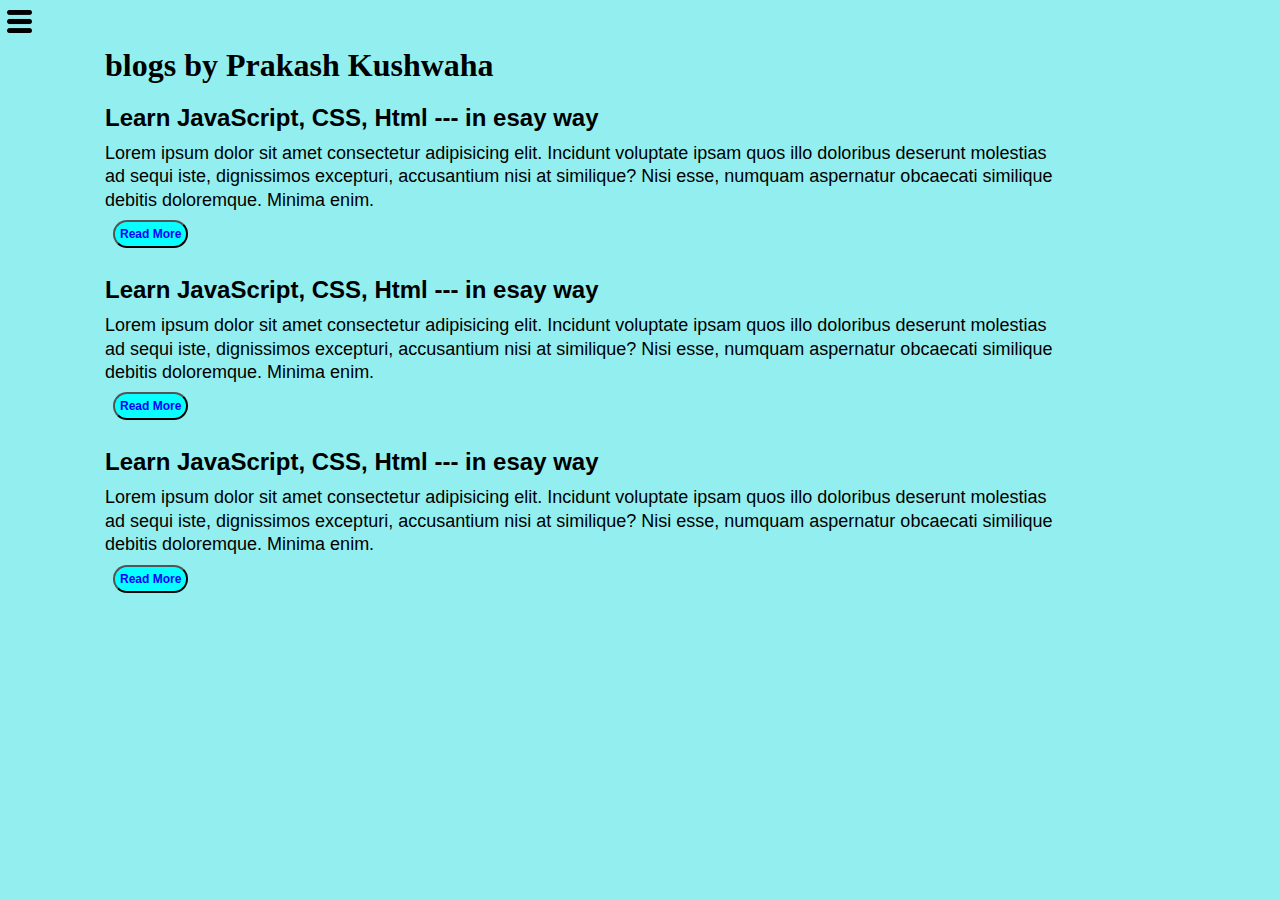
<file: blog.html>
<!DOCTYPE html>
<html lang="en">
<head>
    <meta charset="UTF-8">
    <meta name="viewport" content="width=device-width, initial-scale=1.0">
    <link rel="stylesheet" href="style.css">
    <title>Portfolio</title>
</head>
<body>
    <div class="container">

        <div class="sidebar sidebargo">

    <nav>
        <ul>
            <li><a href="/">Home</a></li>
            <li><a href="/intro.html">My intro</a></li>
            <li><a href="/services.html">Services</a></li>
            <li><a href="/blog.html">Blog</a></li>
            <li><a href="/contact.html">Contact Me</a></li>
        </ul>
    </nav>
</div>
<div class="main">
    <div class="hamburger">
        <img class="ham" src="image/ham2.png" alt="">
        <img class="cross" src="image/cross1.png" alt="">
    </div>
 <div class="blogcontainer">
    <h1>blogs by Prakash Kushwaha </h1>
    <div class="blogItem">
  <h2>Learn JavaScript, CSS, Html --- in esay way </h2>
  <p>Lorem ipsum dolor sit amet consectetur adipisicing elit. Incidunt voluptate ipsam quos illo doloribus deserunt molestias ad sequi iste, dignissimos excepturi, accusantium nisi at similique? Nisi esse, numquam aspernatur obcaecati similique debitis doloremque. Minima enim.</p>
  <button class="btn btnblog submitbtn">Read More</button>
</div>
  <div class="blogItem">
    <h2>Learn JavaScript, CSS, Html --- in esay way </h2>
    <p>Lorem ipsum dolor sit amet consectetur adipisicing elit. Incidunt voluptate ipsam quos illo doloribus deserunt molestias ad sequi iste, dignissimos excepturi, accusantium nisi at similique? Nisi esse, numquam aspernatur obcaecati similique debitis doloremque. Minima enim.</p>
    <button class="btn btnblog submitbtn">Read More</button>

</div>
    <div class="blogItem">
        <h2>Learn JavaScript, CSS, Html --- in esay way </h2>
        <p>Lorem ipsum dolor sit amet consectetur adipisicing elit. Incidunt voluptate ipsam quos illo doloribus deserunt molestias ad sequi iste, dignissimos excepturi, accusantium nisi at similique? Nisi esse, numquam aspernatur obcaecati similique debitis doloremque. Minima enim.</p>
        <button class="btn btnblog submitbtn">Read More</button>

    </div>
</div>
 </div>

    </div>
</div>
</div>
<script src="script.js" ></script>
</body>
</html>
</file>
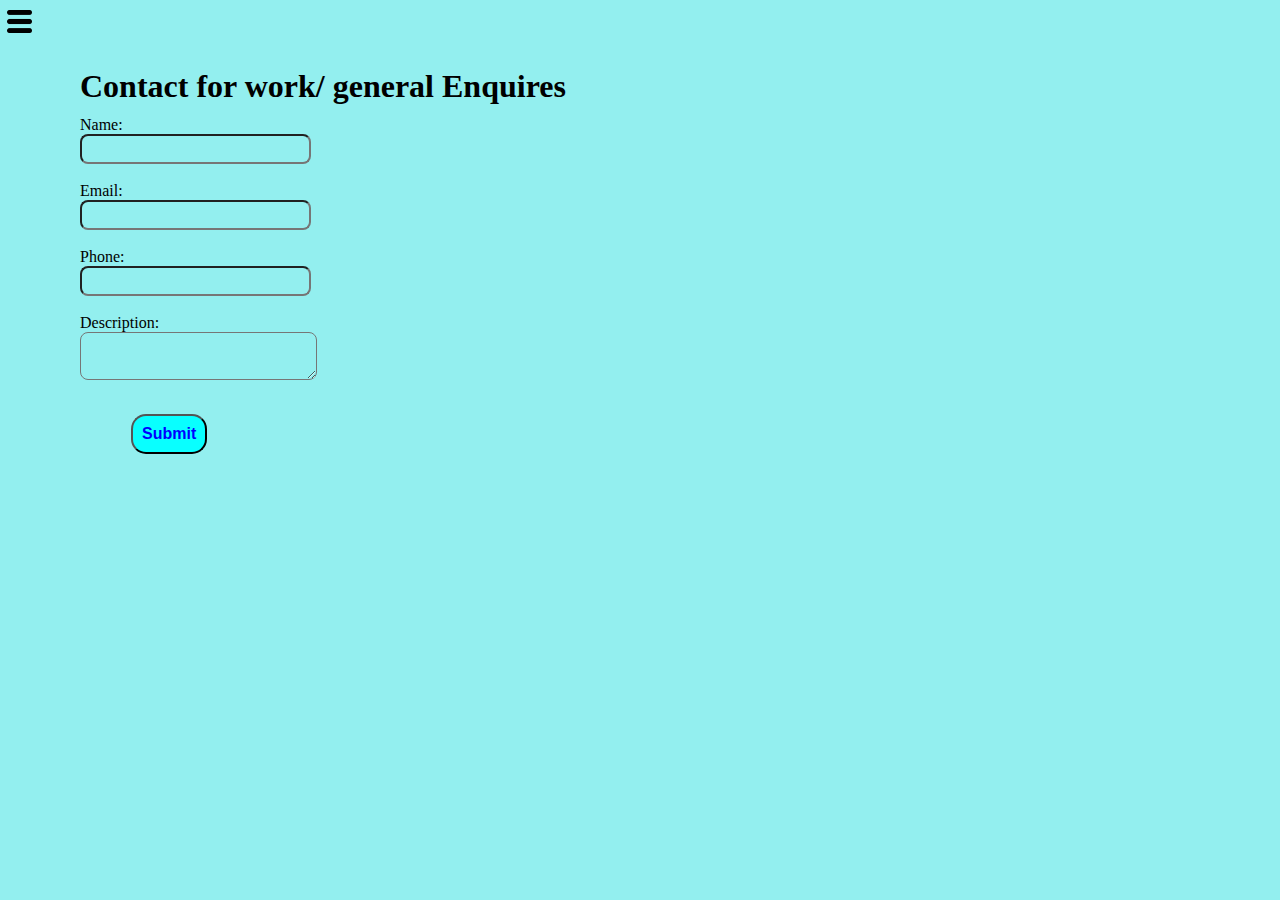
<file: contact.html>
<!DOCTYPE html>
<html lang="en">

<head>
    <meta charset="UTF-8">
    <meta name="viewport" content="width=device-width, initial-scale=1.0">
    <link rel="stylesheet" href="style.css">
    <title>Portfolio</title>
</head>

<body>
    <div class="container">

        <div class="sidebar sidebargo">

            <nav>
                <ul>
                    <li><a href="/">Home</a></li>
                    <li><a href="/intro.html">My intro</a></li>
                    <li><a href="/services.html">Services</a></li>
                    <li><a href="/blog.html">Blog</a></li>
                    <li><a href="/contact.html">Contact Me</a></li>
                </ul>
            </nav>
        </div>
        <div class="main">
            <div class="hamburger">
                <img class="ham" src="image/ham2.png" alt="">
                <img class="cross" src="image/cross1.png" alt="">
            </div>

            <div class="contactform">
                <h1 class="formh1">Contact for work/ general Enquires</h1>
                <div class="formcenter">

                </div>
                <form>
                    <label for="name" class="formdetail">Name:</label><br>
                    <input type="text" id="name" name="name" required><br>
                    <label for="email" class="formdetail">Email:</label><br>
                    <input type="email" id="email" name="email" required><br>
                    <label for="phone " class="formdetail">Phone:</label><br>
                    <input type="tel" id="phone" name="phone" required><br>
                    <label for="description " class="formdetail">Description:</label><br>
                    <textarea id="description" name="description"></textarea><br><br>
                    <button type="submit" class="submitbtn btn">Submit</button>


                </form>
            </div>
        </div>
    </div>
    <script src="script.js"></script>

</body>

</html>
</file>
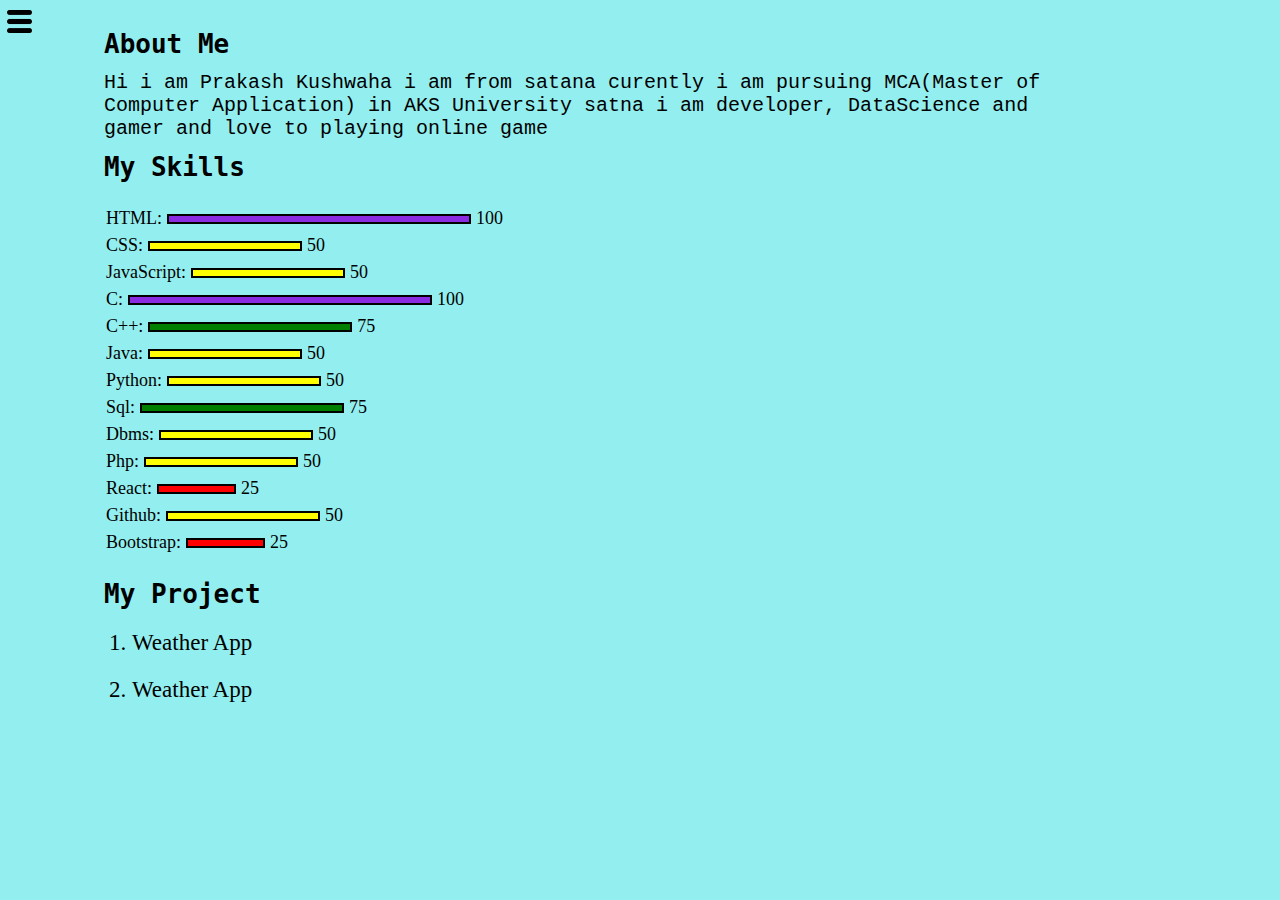
<file: intro.html>
<!DOCTYPE html>
<html lang="en">

<head>
    <meta charset="UTF-8">
    <meta name="viewport" content="width=device-width, initial-scale=1.0">
    <link rel="stylesheet" href="style.css">
    <title>Portfolio</title>
</head>

<body>
    <div class="container">

        <div class="sidebar sidebargo">

            <nav>
                <ul>
                    <li><a href="/">Home</a></li>
                    <li><a href="/intro.html">My intro</a></li>
                    <li><a href="/services.html">Services</a></li>
                    <li><a href="/blog.html">Blog</a></li>
                    <li><a href="/contact.html">Contact Me</a></li>
                </ul>
            </nav>
        </div>
        <div class="main">
            <div class="hamburger">
                <img class="ham" src="image/ham2.png" alt="">
                <img class="cross" src="image/cross1.png" alt="">
            </div>
            <div class="intro">

                <div class=" introabout ">
                    <h1>About Me</h1>
                    <p>Hi i am Prakash Kushwaha i am from satana curently i am pursuing MCA(Master of Computer
                        Application) in AKS University satna
                        i am developer, DataScience and gamer and love to playing online game
                    </p>
                </div>
                <h1>My Skills</h1>
                <div class="skillcontainer">
                
                <div class="skillitem "> HTML: <div class="skill hundered"></div>100</div>
                <div class="skillitem"> CSS: <div class="skill fifty"></div>50</div>
                <div class="skillitem"> JavaScript: <div class="skill fifty"></div>50</div>
                <div class="skillitem "> C: <div class="skill hundered"></div>100</div>
                <div class="skillitem"> C++: <div class="skill t7"></div>75</div>
                <div class="skillitem"> Java: <div class="skill fifty"></div>50</div>
                <div class="skillitem"> Python: <div class="skill fifty"></div>50</div>
                <div class="skillitem"> Sql: <div class="skill t7"></div>75</div>
                <div class="skillitem"> Dbms: <div class="skill fifty"></div>50</div>
                <div class="skillitem"> Php: <div class="skill fifty"></div>50</div>
                <div class="skillitem"> React: <div class="skill t5"></div>25</div>
                <div class="skillitem"> Github: <div class="skill fifty"></div>50</div>
                <div class="skillitem"> Bootstrap: <div class="skill t5"></div>25</div>
                </div>
                <h1>My Project</h1>
            </div>
            <div class="project">
                 <ol>

                     <li>Weather App</li>
                     <li>Weather App</li>
                    </ol>
                
                

            </div>
        </div>
    </div>
    <script src="script.js"></script>
</body>

</html>
</file>
<file: style.css>
* {
    background-color: #93efef;
    margin: 0;
    padding: 0;
}

.sidebar {
    position: absolute;
    /* background: wheat; */
    width: 200px;
    font-family: 'Times New Roman', Times, serif;
    height: 100vh;
    transition: transform 0.2s ease-in;

}

.sidebar nav {
    padding: 37px;
}

.sidebar nav li {
    list-style: none;
    font-size: 19px;
    padding: 20px 0px;
}

.sidebar nav li a {
    text-decoration: none;
    color: rgb(10, 68, 226);
    cursor: pointer;
}

.sidebar nav li a:hover {
    color: black;
}

.main {
    /* background: yellow; */
    width: 90vw;
    padding: 10px;
}

.container {
    display: flex;
}

.infoContainer {
    /* background: blue; */
    height: 55vh;
    width: 80vw;
    margin: 90px auto;
    display: flex;
    justify-content: space-around;
}

.devInfo {
    display: flex;
    justify-content: center;
    flex-direction: column;
}

.hello {
    font-size: 45px;
}

.name {
    font-size: 30px;
    font-weight: bold;
}

.about {
    font-size: 22px;
}

.moreabout {
    font-size: 18px;
    margin-top: 15px;
   font-family:  'Courier New', Courier, monospace;
}

.buttons {
    margin-top: 20px;
}

.btn {
    padding: 10px;
    border-radius: 17px;
    background: #09ffff;
    font-size: 13px;
    font-weight: bold;
    margin: 0px 5px;
    cursor: pointer;
    color: blue;
}

.buttons button:hover {
    background-color: white;
    color: black;
}

.devPic img {
    height: 55vh;
}

/* this css for contact  */

.contactform {
    margin: 58px 70px;
}
.formh1{
    margin: 11px 0px;
}

#name,#email,#phone,#description {
    padding: 4px 10px;
    font-size: 16px;
    border-radius: 8px;
    margin-bottom: 18px;
}

.submitbtn {
    font-size: 16px;
    margin: -6px 51px;
    border-radius: 15px;
    padding: 9px;
}
.submitbtn:hover{
    background-color: black;
    color: white;
}

/* CSS for blog */

.blogItem{
    margin: 20px;
    font-family: sans-serif, 'Times New Roman', Times, serif;
}
.blogItem h2{
    margin: 10px 0px;

}
.blogcontainer h1{
    margin: 20px;

}
.blogcontainer{
    margin: 37px 75px;
}
.btnblog{
    margin: 8px;
padding: 5px;
font-size: 12px
}
.blogItem p{
padding: 0px;
font-size: 18px;
line-height: 1.30;
}

/* CSS for intro */
.intro h1{
       font-family:  monospace;
       margin: 12px;
}

.intro p{
    font-family: 'Courier New', Courier, monospace;
    margin: 12px;
    font-size: 20px;
}
.intro{
    margin: 19px 82px;
}
.project{        margin: 15px 80px;
    }

.skill{
    width: 300px;
    height: 6px;
    background-color: red;
    border: 2px solid black;
    margin: 5px;


}
.skillitem{
    display: flex;
    align-items: center;
    font-size: 18px;
    margin: 6px;
    font-weight: 500;
}
.skillcontainer{
    padding: 8px;
}
.hundered{
    width: 300px;
    background-color: blueviolet;
}
.t7{
        width: 200px;
        background-color: green;
}
.fifty{
    width: 150px;
    background-color: yellow;
}
.t5{
    width: 75px;
    background-color:red;
}
.project ol li{
    margin: 21px 42px;
font-size: 23px;
}
.sidebargo{
    position: absolute;
    transform: translate(-200px, 0px);    
}

.hamburger{
    position: absolute;
    cursor: pointer;
    left: 7px;
}
.ham {
    width: 25px;
}
.cross{
    width: 26px;
    margin-left: 166px;
    transition: transform 0.4s ease-out;
}




/* Media quiry for responsive web */


@media (max-width:1000px){
    /*  
    *{
     background-color: yellow;
    } 
     .sidebar{
        position: absolute;
        transform: translate(-250px, 0px);   
     }
     */
    .devPic{
        display: none;
    }   
    }
</file>
